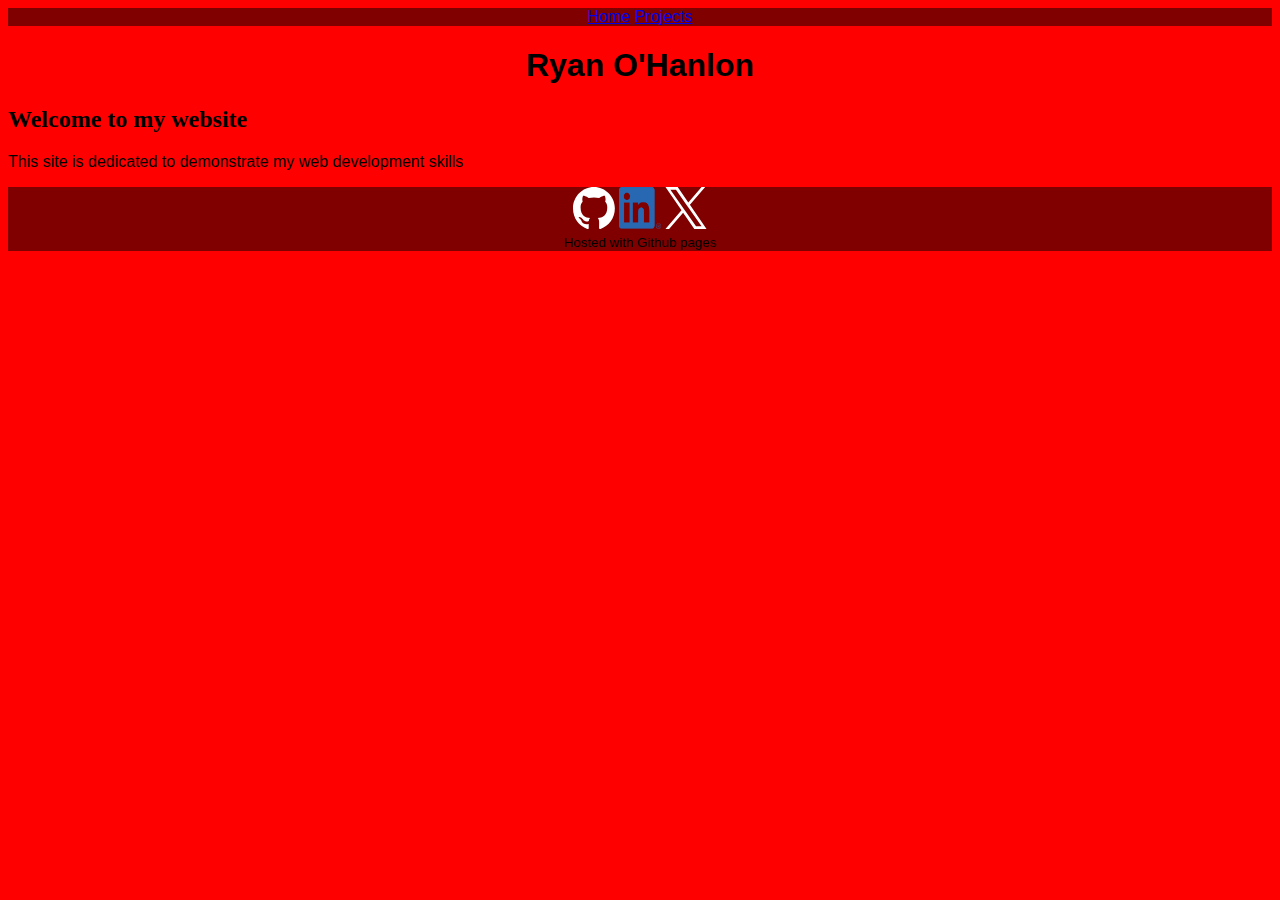
<file: index.html>
<!DOCTYPE html>
<html>
    <head>
        <meta charset="utf-8">
        <title>Ryan O'Hanlon Portfolio</title>
        <link type="text/css" rel="stylesheet" href="style.css">
    </head>
    <body>
        <header>
            <nav>
                <a href="index.html">Home</a>
                <a href="projects.html">Projects</a>
            </nav>
        </header>
        <main>
        <h1>
            Ryan O'Hanlon
        </h1>
        <h2>
            Welcome to my website
        </h2>
        <p>This site is dedicated to demonstrate my web development skills</p>
        </main>
        <footer>
            <a href="https://github.com/Ryan-OHanlon" target="_blank" rel="noopener noreferrer">
                <img src="images/github-mark-white.svg"  alt="Github Profile" style="width:42px;height:42px;"></a>
                <a href="https://www.linkedin.com/in/ryanohanlon/" target="_blank" rel="noopener noreferrer">
                    <img src="images/LI-In-Bug.png" alt="LinkedIn Profile" style="width:42px;height:42px;"></a>
            <a href="https://x.com/RyanROHanlon" target="_blank" rel="noopener noreferrer">
                <img src="images/x-logo.svg" alt="Twitter Profile" style="width:42px;height:42px;"></a><br>
            <small>Hosted with Github pages</small>
        </footer>
    </body>
</html>
</file>
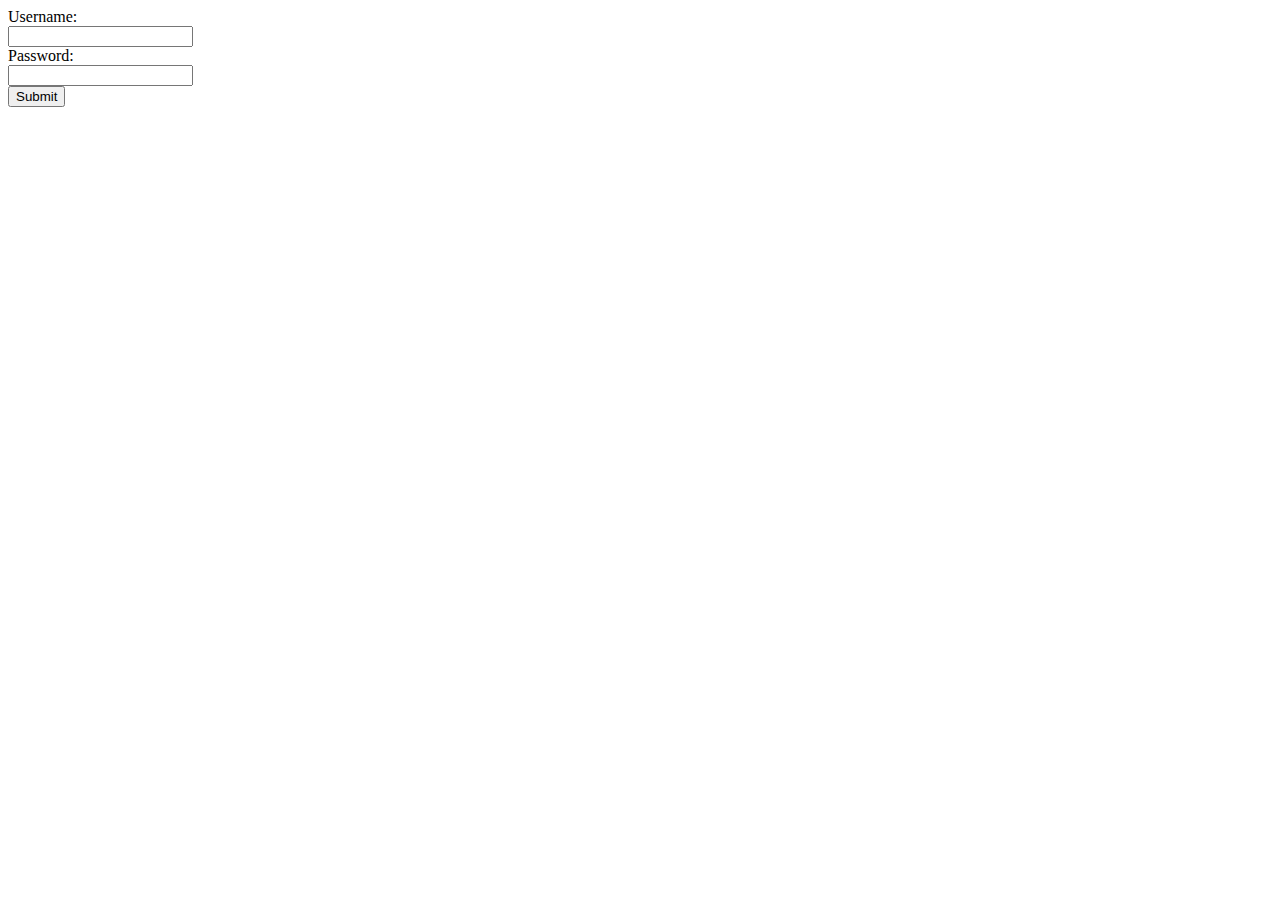
<file: form.html>
<!DOCTYPE html>
<html>
    <head>

    </head>
    <body>
        <form action="/registration" method="post">
            <label for="username">Username:</label><br>
            <input type="text" name="username"/><br>

            <label for="password">Password:</label><br>
            <input type="password"/><br>
            <input type="submit"/>
        </form>
    </body>
</html>
</file>
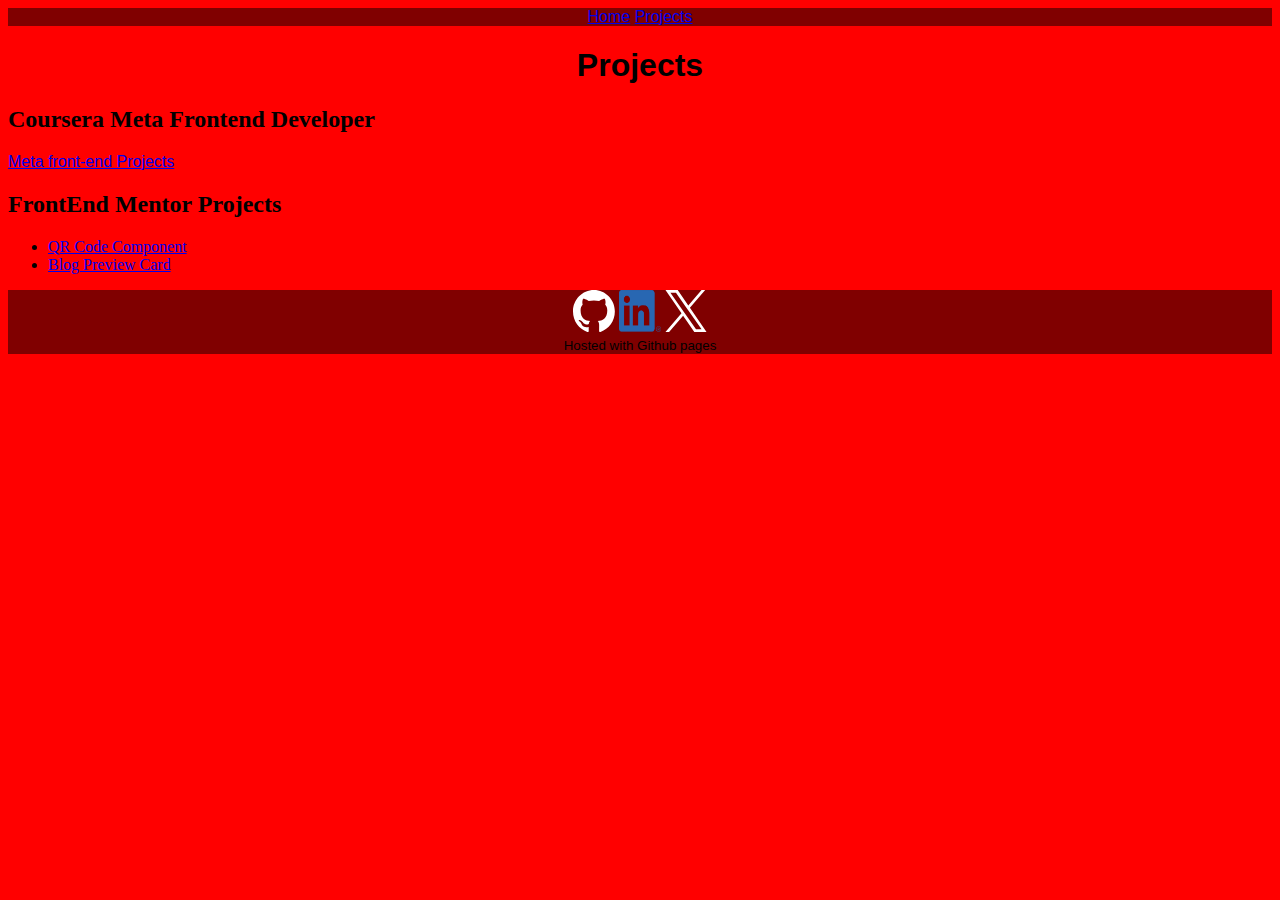
<file: projects.html>
<!DOCTYPE html>
<html>
    <head>
        <meta charset="utf-8">
        <title>Projects</title>
        <link type="text/css" rel="stylesheet" href="style.css">
    </head>
    <!--For projects-->
    <body>
        <header>
            <nav>
                <a href="index.html">Home</a></li>
                <a href="projects.html">Projects</a>
            </nav>
        </header>
        <main>
            <h1>Projects</h1>
            <h2>Coursera Meta Frontend Developer</h2>
            <p><a href="https://ryan-ohanlon.github.io/meta-front-end-project/">Meta front-end Projects</a></p>
            <h2>FrontEnd Mentor Projects</h2>
            <ul>
                <li><a href="https://ryan-ohanlon.github.io/qr-code-component-main">QR Code Component</a></li>
                <li><a href="https://ryan-ohanlon.github.io/blog-preview-card-main/">Blog Preview Card</a></li>
            </ul>
        </main>
        <footer>
            <a href="https://github.com/Ryan-OHanlon" target="_blank" rel="noopener noreferrer">
                <img src="images/github-mark-white.svg"  alt="Github Profile" style="width:42px;height:42px;"></a>
                <a href="https://www.linkedin.com/in/ryanohanlon/" target="_blank" rel="noopener noreferrer">
                    <img src="images/LI-In-Bug.png" alt="LinkedIn Profile" style="width:42px;height:42px;"></a>
            <a href="https://x.com/RyanROHanlon" target="_blank" rel="noopener noreferrer">
                <img src="images/x-logo.svg" alt="Twitter Profile" style="width:42px;height:42px;"></a><br>
            <small>Hosted with Github pages</small>
        </footer>
    </body>
</html>
</file>
<file: style.css>
body{
    background-color: red;
}

header{
    background-color: maroon;
    height: auto;
}

nav{
    display: block;
    text-align: center;
    font-family: 'Franklin Gothic Medium', 'Arial Narrow', Arial, sans-serif;
}

main{

}

h1{
    font-family: 'Franklin Gothic Medium', 'Arial Narrow', Arial, sans-serif;
    text-align: center;
}

p{
    font-family: 'Franklin Gothic Medium', 'Arial Narrow', Arial, sans-serif;
}

footer{
    background-color: maroon;
    text-align: center;
}

small{
    font-family: 'Franklin Gothic Medium', 'Arial Narrow', Arial, sans-serif;
}
</file>
